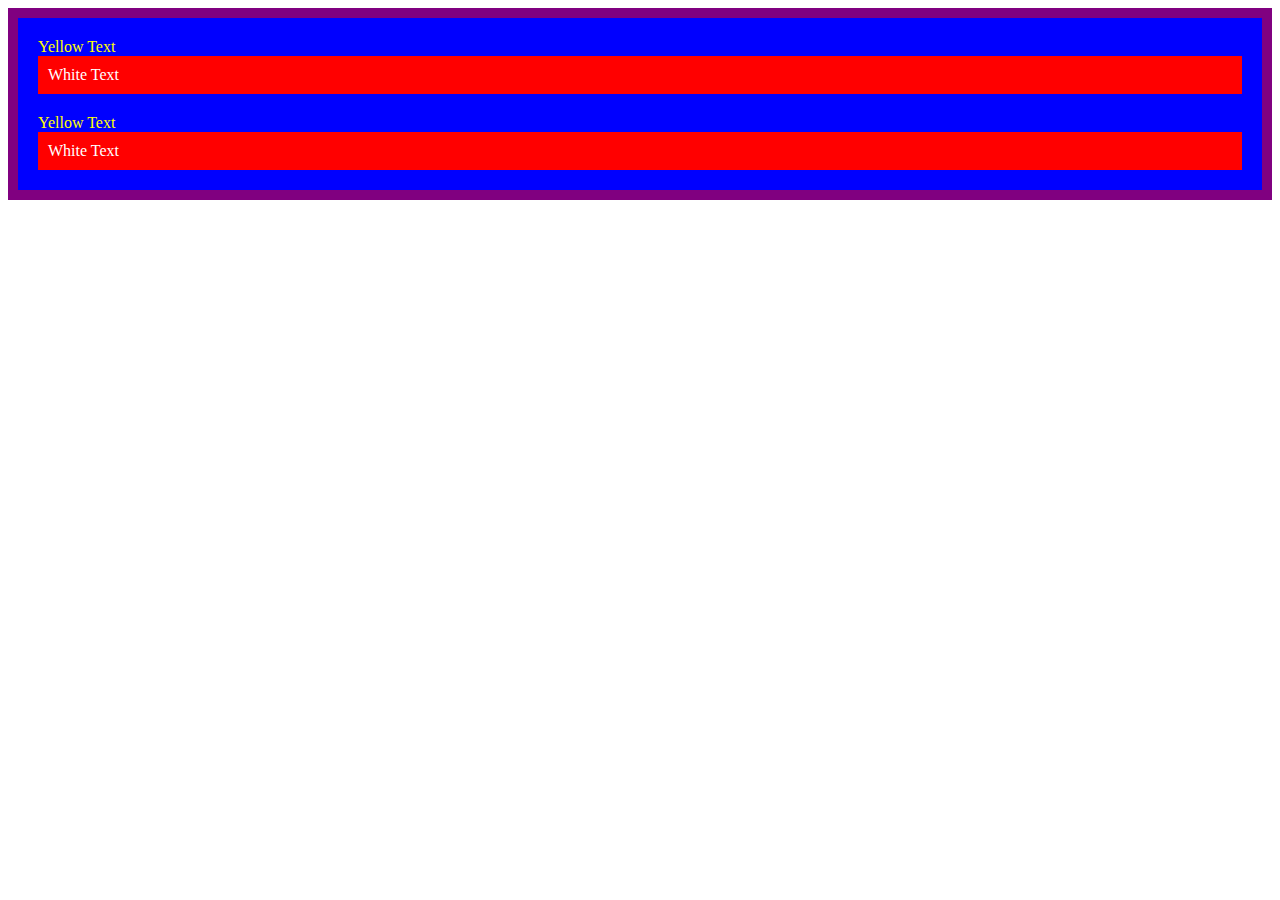
<file: MarckHTML/7.0 CSS Cascade/index.html>
<!DOCTYPE html>
<html lang="en">

<head>
  <meta charset="UTF-8">
  <title>CSS Cascade</title>
  <link rel="stylesheet" href="./style.css">
</head>

<body>
  <div id="outer-box" class="box">
    <div class="box">
      <p>Yellow Text</p>
      <div class="box inner-box">
        <p class="white-text">White Text</p>
      </div>
    </div>
    <div class="box">
      <p>Yellow Text</p>
      <div class="box inner-box">
        <p class="white-text">White Text</p>
      </div>
    </div>
  </div>
</body>

</html>
</file>
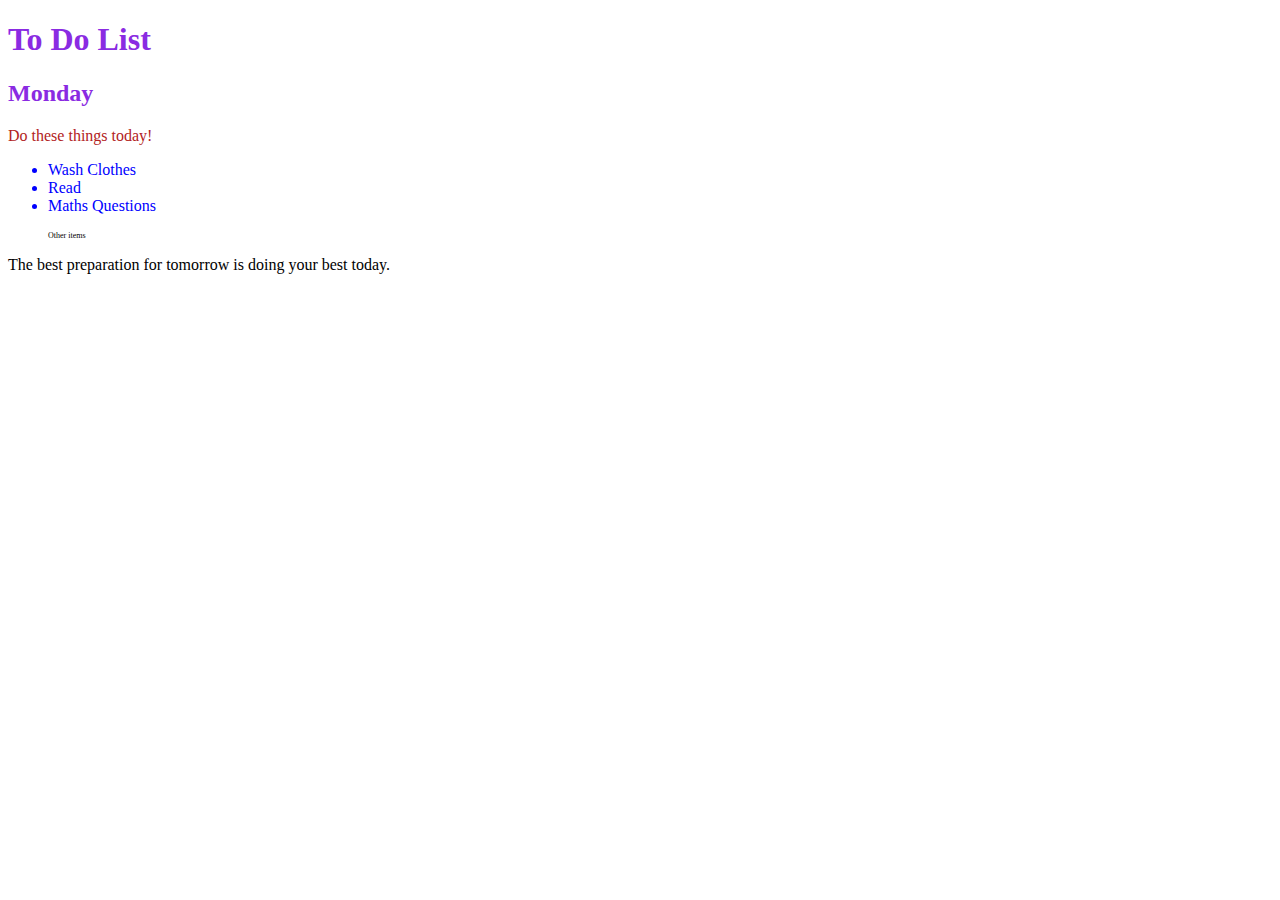
<file: MarckHTML/7.1 Combining Selectors/index.html>
<!DOCTYPE html>
<html lang="en">

<head>
  <meta charset="UTF-8">
  <title>Combining CSS Selectors</title>
  <link rel="stylesheet" href="./style.css">
</head>

<!-- Don't change any of the HTML code! -->

<body>
  <h1>To Do List</h1>
  <h2>Monday</h2>
  <div class="box">
    <p class="done">Do these things today!</p>
    <ul class="list">
      <li>Wash Clothes</li>
      <li class="done">Read</li>
      <li class="done">Maths Questions</li>
    </ul>
  </div>

  <ul>
    <p class="done">Other items</p>
  </ul>
  <p>The best preparation for tomorrow is doing your best today.</p>

</body>

</html>
</file>
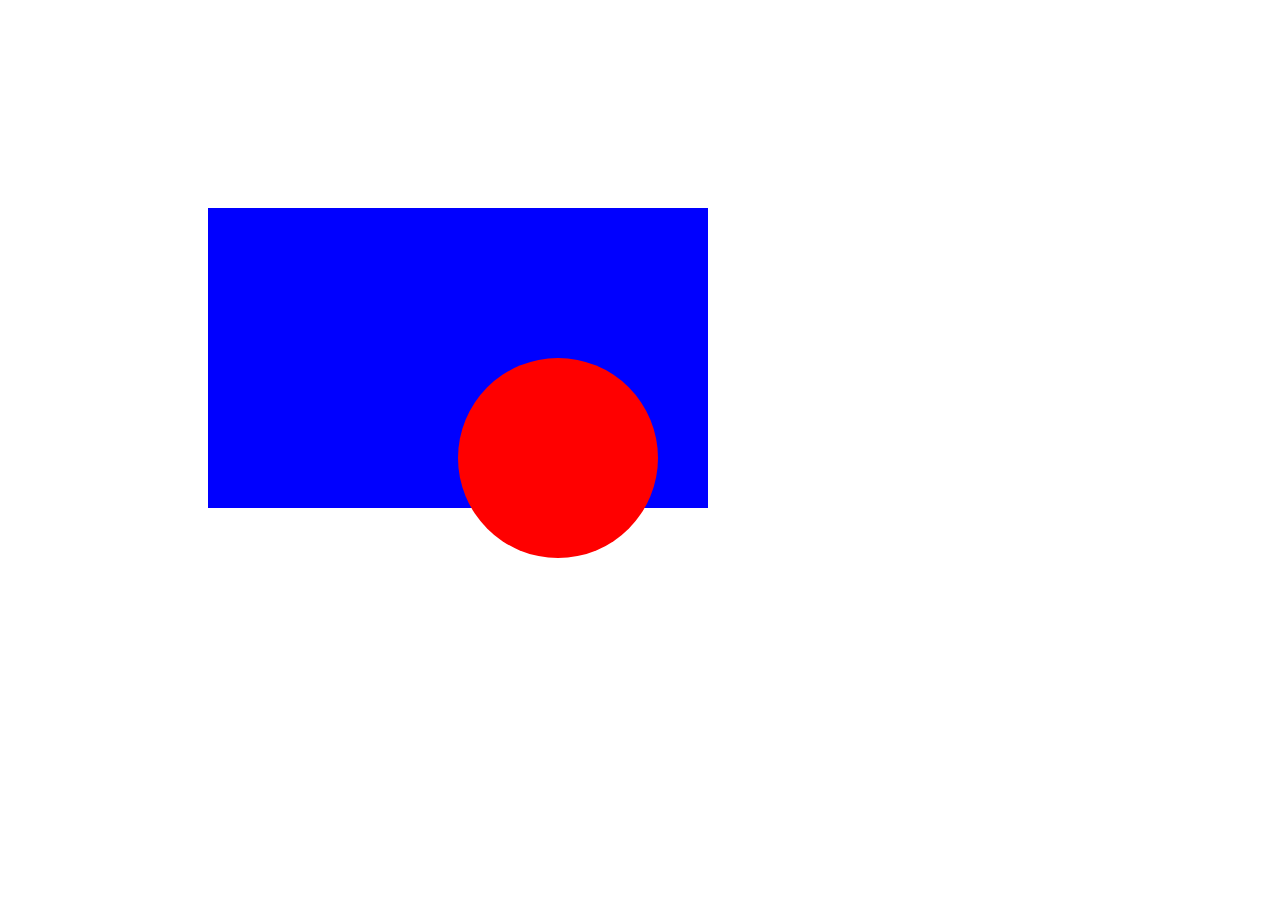
<file: MarckHTML/7.2 CSS Positioning/index.html>
<!DOCTYPE html>
<html>

<head>
  <title>CSS Positioning Exercise</title>
  <style>
    /* Write your code here */
    .red-circle{
      background-color: red;
      width: 200px;
      height: 200px;
      border-radius: 50%;
      position: absolute;
      top: 150px;
      left: 250px;
    }
    .blue-box{
      background-color: blue;
      width: 500px;
      height: 300px;
      position: relative;
      top: 200px;
      left: 200px;
    }
  </style>
</head>

<body>
  <div class="blue-box">
    <div class="red-circle">
    </div>
  </div>

</body>

</html>
</file>
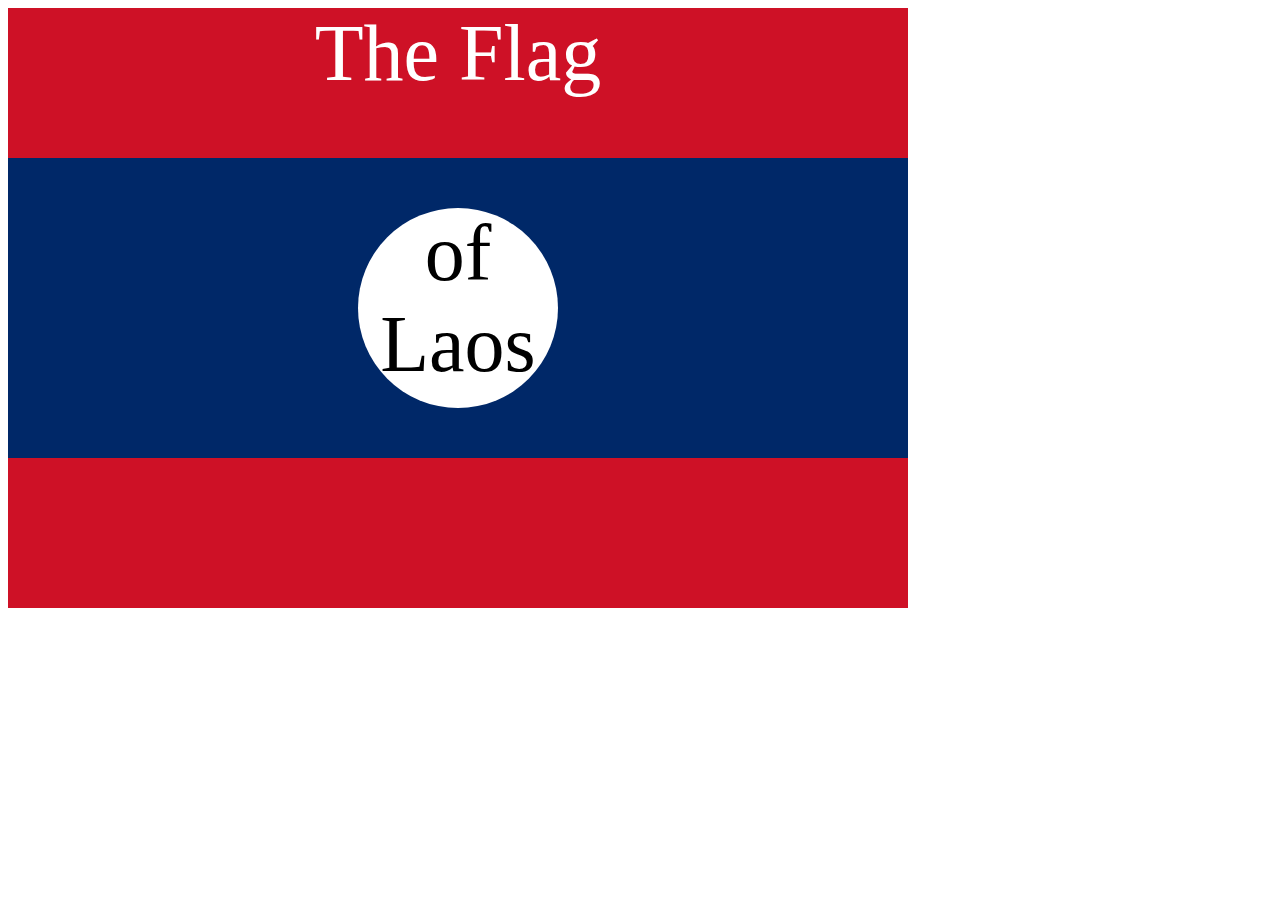
<file: MarckHTML/7.3 CSS Flag Project/index.html>
<!DOCTYPE html>
<html lang="en">

<head>
  <meta charset="UTF-8">
  <title>CSS Flag Project</title>
  <style>
    /* Write your CSS Code here */
    .flag{
      background-color: rgb(206, 17, 38);
      width: 900px;
      height: 600px;
      position: relative;
    }
    .flag div {
      background-color: rgb(0, 40, 104);;
      width: 100%;
      height: 300px;
      position: absolute;
      top: 150px;
    }

    .flag div div{
      background-color: white;
      position:relative;
      width: 200px;
      height: 200px;
      border-radius: 50%;
      left: 200px;
      top: 50px;
      left: 350px;
    
    }
    .flag > p{
      text-align: center;
      font-size: 5rem;
      z-index: 3;
      margin: 0;
      color: white;
    }
    .flag div div p{
      text-align: center;
      font-size: 5rem;
      margin: 0;
      padding: 0;
      
    }

  </style>
</head>

<!-- 
  IMPORTANT! Do not change any HTML
Don't add any classes/ids/elements 
Use what you know about combining selectors 
and CSS specificity instead.
Hint 1: The flag is 900px by 600px and the circle is 200px by 200px.
Hint 2: You can use CSS inspection to get the colors from
https://appbrewery.github.io/flag-of-laos/
-->

<body>
  <div class="flag">
    <p>The Flag</p>
    <div>
      <div>
        <p>of Laos</p>
      </div>
    </div>
  </div>
</body>

</html>
</file>
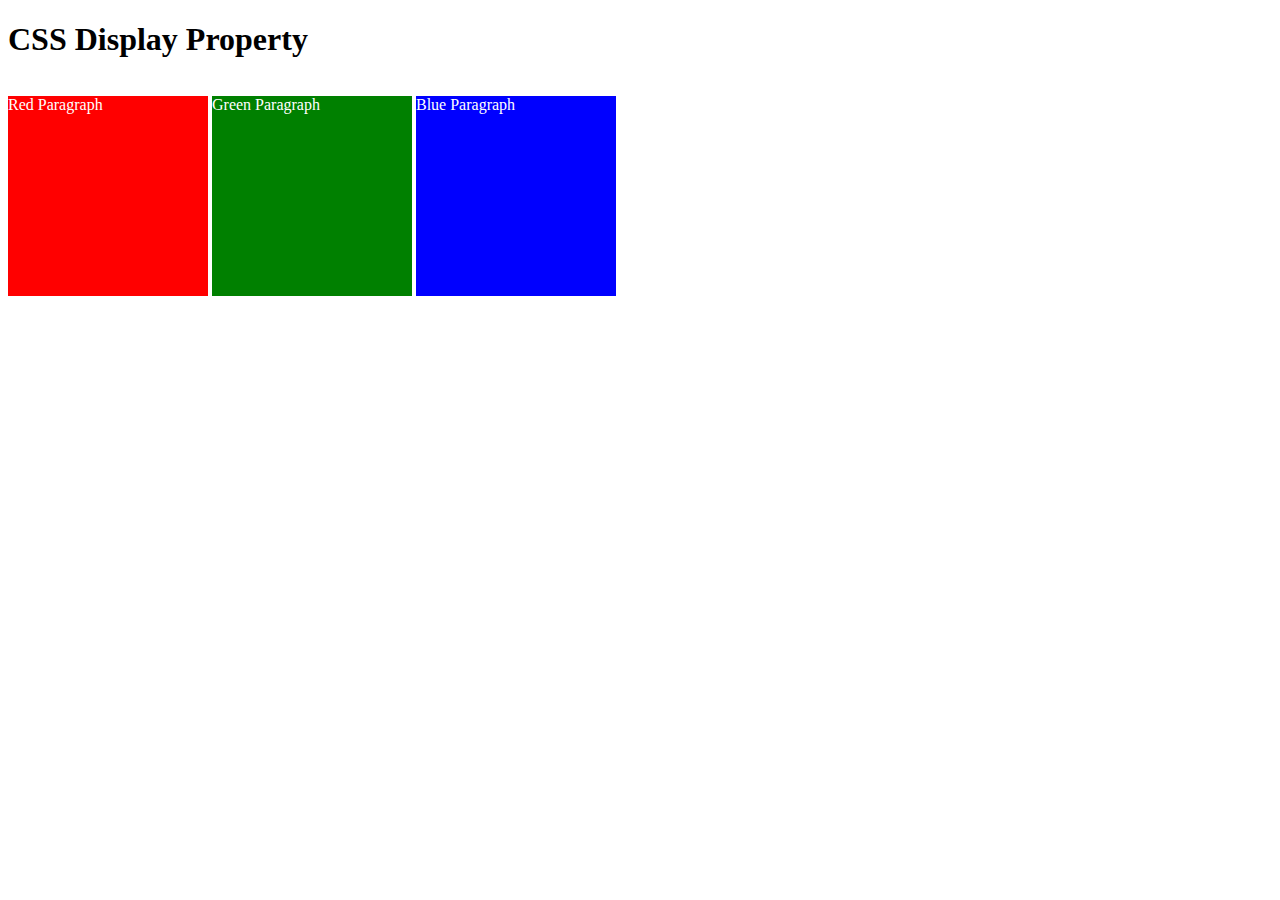
<file: MarckHTML/8.0 CSS Display/index.html>
<!DOCTYPE html>
<html>

<!-- 
  TODO
1. By changing only the display property of the CSS make all 3 squares line up horizontally like in goal1 image.
2. Change only the display property to make all 3 squares line up vertically like in goal2 image. 
-->

<head>
  <title>CSS Display Property Example</title>
  <style>
    p {
      color: white;
    }

    .red {
      display: inline-block;
      width: 200px;
      height: 200px;
      background-color: red;
    }

    .green {
      display: inline-block;
      width: 200px;
      height: 200px;
      background-color: green;
    }

    .blue {
      display: inline-block;
      width: 200px;
      height: 200px;
      background-color: blue;
    }
  </style>
</head>


<body>
  <h1>CSS Display Property</h1>
  <p class="red">Red Paragraph </p>
  <p class="green">Green Paragraph</p>
  <p class="blue">Blue Paragraph</p>
</body>

</html>
</file>
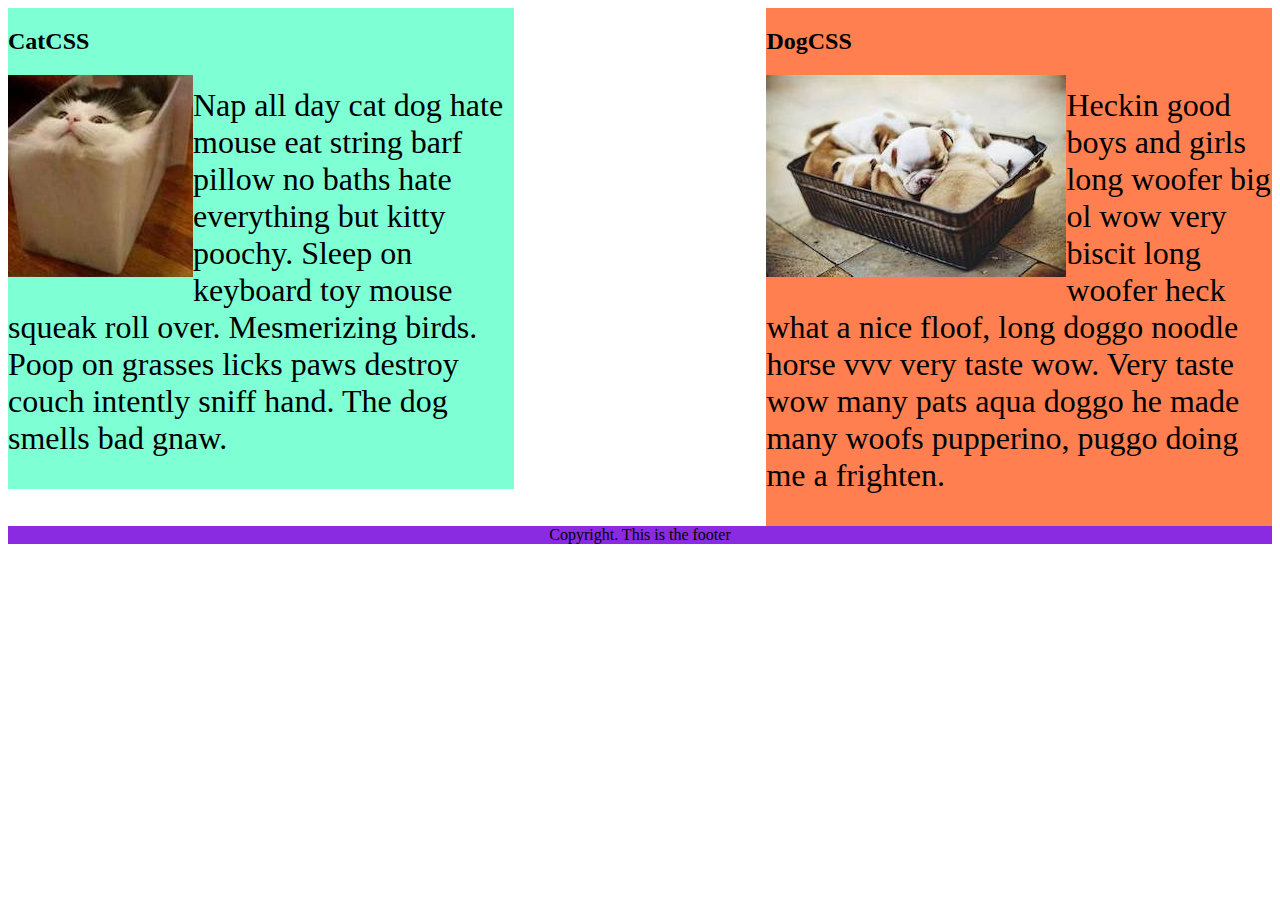
<file: MarckHTML/8.1 CSS Float/index.html>
<!DOCTYPE html>
<html lang="en">

<!-- TODO
1. Make both paragraph elements wrap around the image.
2. Use Float to move the cat div to the left and the dog div to the right.
3. Use clear to make the footer go below both the cat and dog div. -->

<head>
  <meta charset="UTF-8">
  <title>CSS Float</title>
  <style>
    div {
      display: inline-block;
      width: 40%;
    }

    p {
      font-size: 2em;
    }

    .cat {
      background-color: aquamarine;
      float: left;
  
    }

    .dog {
      background-color: coral;
      float: right;
    
    }

    footer {
      text-align: center;
      background-color: blueviolet;
      clear: both;
    }



    img{
      float: left;
    }
  
  </style>
</head>

<body>
  <div class="cat">
    <h2>CatCSS</h2>

    <img src="cat.jpeg" alt="cat in a box" />
    <p class="first-paragraph">Nap all day cat dog hate mouse eat string barf pillow no baths hate everything but kitty
      poochy. Sleep on keyboard
      toy
      mouse squeak roll over. Mesmerizing birds. Poop on grasses licks paws destroy couch intently sniff hand. The dog
      smells
      bad gnaw.</p>
  </div>
  <div class="dog">
    <h2>DogCSS</h2>
    <img src="dog.jpeg" alt="dogs in a box" />
    <p class="second-paragraph">Heckin good boys and girls long woofer big ol wow very biscit long woofer heck what a
      nice
      floof, long doggo noodle
      horse vvv very taste wow. Very taste wow many pats aqua doggo he made many woofs pupperino, puggo doing me a
      frighten.</p>
  </div>

  <footer>Copyright. This is the footer</footer>
</body>

</html>
</file>
<file: MarckHTML/7.0 CSS Cascade/style.css>
/* Don't change the existing CSS. */
.box {
  background-color: blue;
  padding: 10px;
}
p {
  color: yellow;
  margin: 0;
  padding: 0;
}
.inner-box{
  background-color: red;
}
.white-text{
  color: white; 
}
body{
  border: solid purple;
  border-width: 10px;
}
</file>
<file: MarckHTML/7.1 Combining Selectors/style.css>
/* Write your code here: */

/*Group*/
h1,h2 {
    color: blueviolet;
}
/*Child of another selector*/
.box > .done{
    color: firebrick;
}
/*Descendant*/
.box li {
    color: blue;
}
/*Chaining*/
li .done{
    color: seagreen;
}
/* Uncestor*/
ul p.done{
    font-size: 0.5em;
}
</file>
